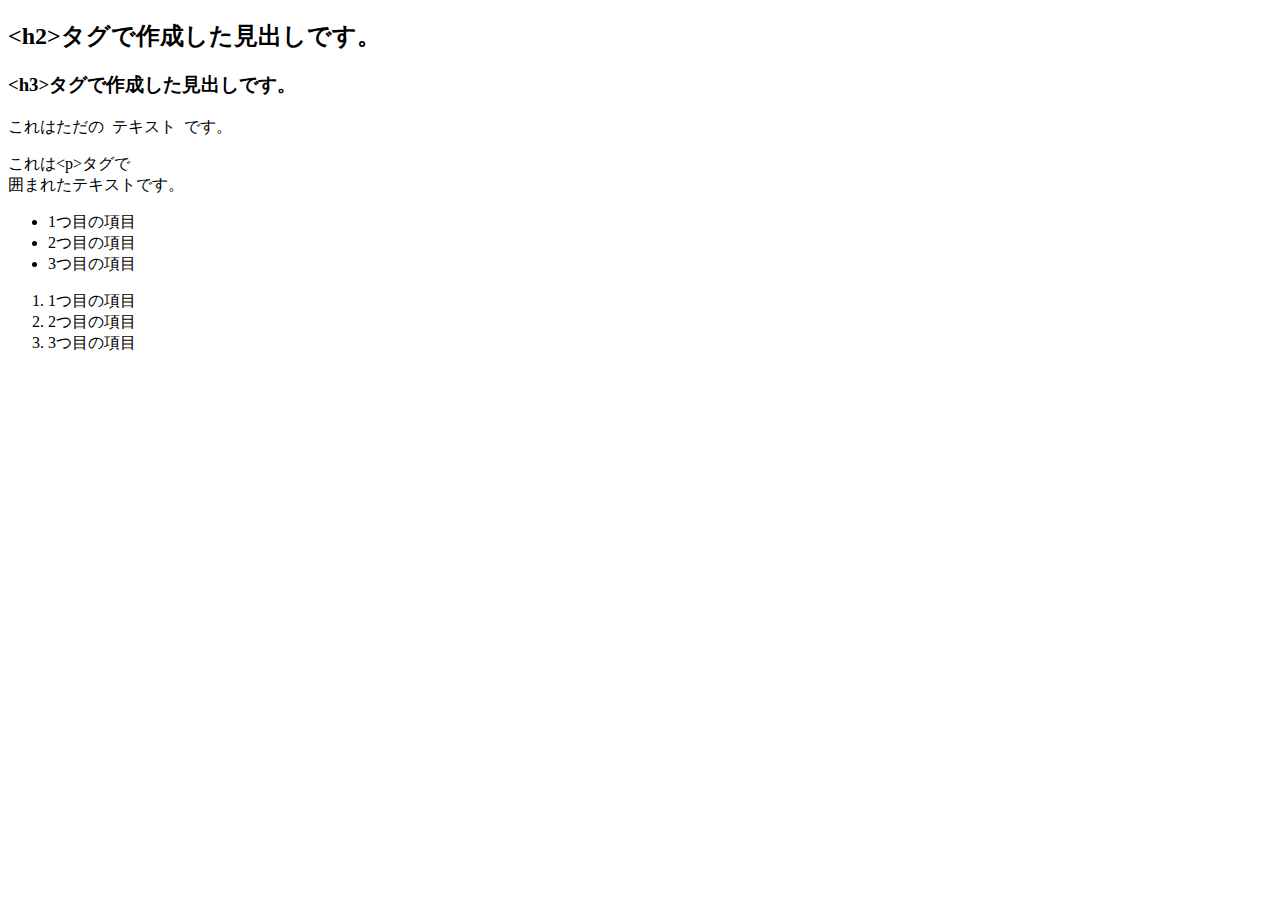
<file: practice_workspace/html_css_practice/public/html/index.html>
<!DOCTYPE html>
<html>
  <head>
    <meta charset="UTF-8">
    <title>HTML の演習課題</title>
</head>

<body>
	<h2>&lt;h2&gt;タグで作成した見出しです。</h2>
	<h3>&lt;h3&gt;タグで作成した見出しです。</h3>
	
	これはただの&nbsp;&nbsp;テキスト&nbsp;&nbsp;です。
	<p>これは&lt;p&gt;タグで<br>囲まれたテキストです。</p>
	
	<ul>
		<li>1つ目の項目</li>
		<li>2つ目の項目</li>
		<li>3つ目の項目</li>
	</ul>
	
	<ol>
		<li>1つ目の項目</li>
		<li>2つ目の項目</li>
		<li>3つ目の項目</li>
	</ol>

</body>
</html>
</file>
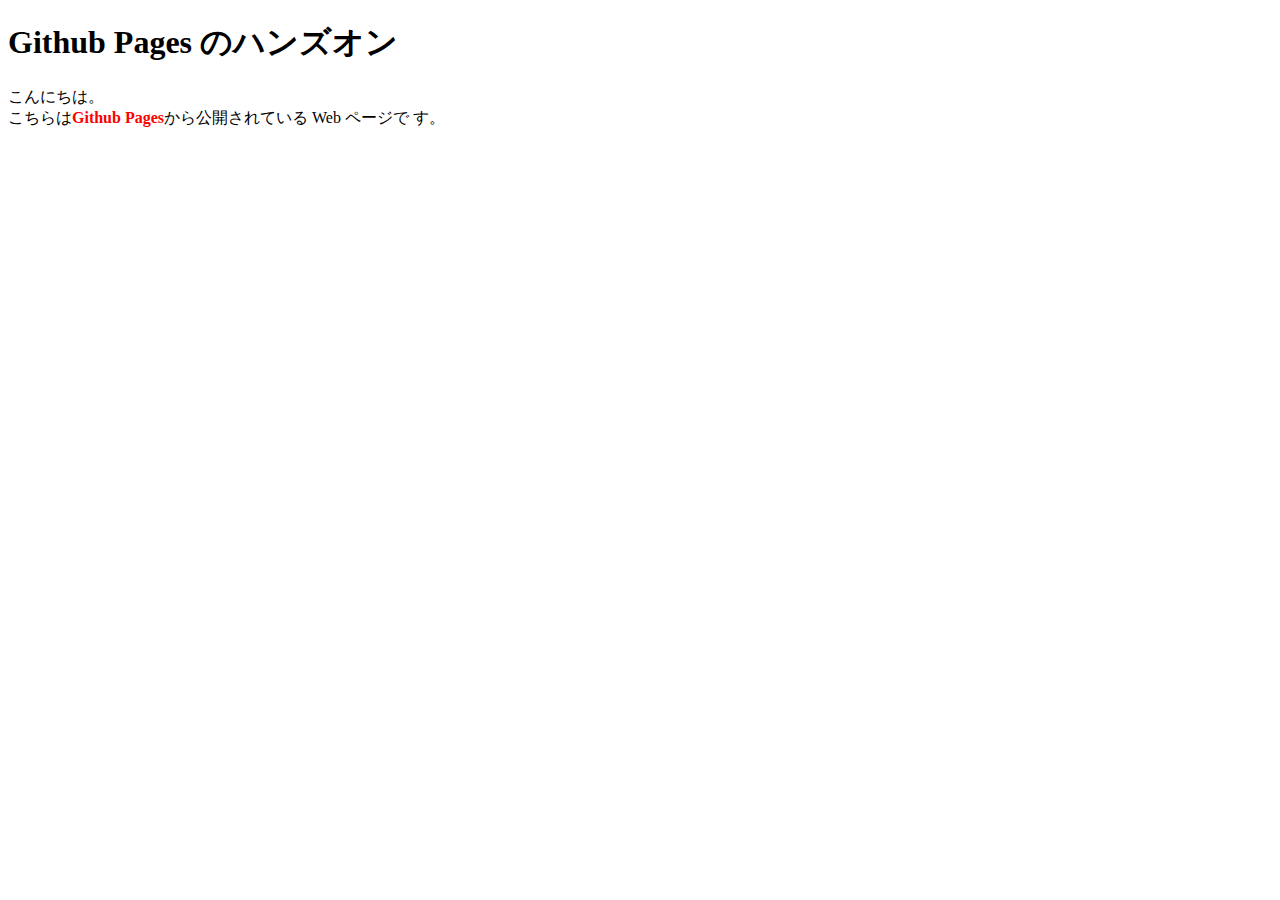
<file: practice_workspace/portfolio_MIWA HINATA/public/html/index.html>
<!DOCTYPE html> 
<html lang="ja"> 
   <head> 
      <meta charset="UTF-8">  
      <link rel="stylesheet" href="../css/style.css">  
      <title>Github Pages のハンズオン</title>  
   </head> 
   <body> 
      <h1>Github Pages のハンズオン</h1> 
      <p> 
         こんにちは。<br> 
         こちらは<span class="githubpages">Github Pages</span>から公開されている Web ページで 
         す。 
      </p> 
   </body>  
</html>
</file>
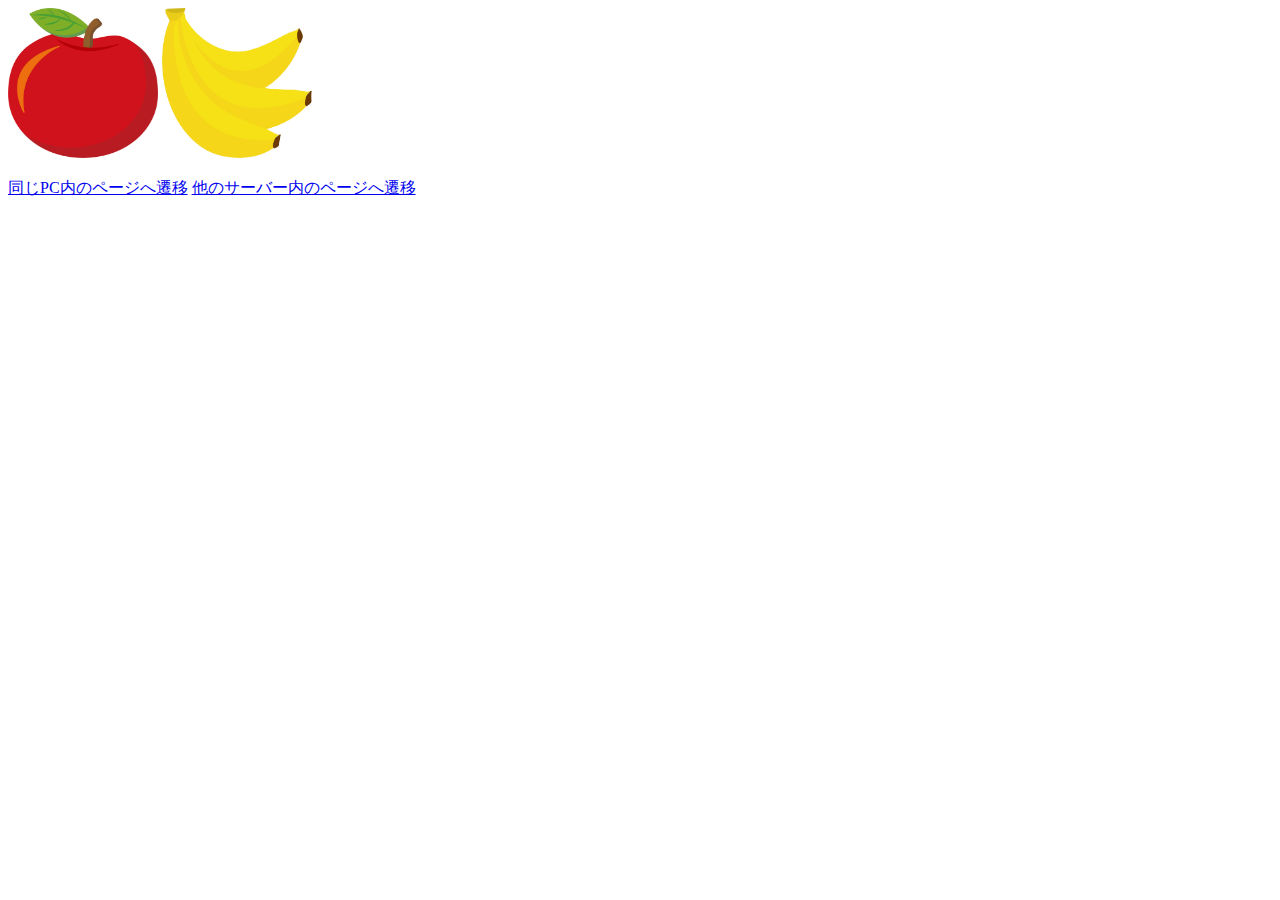
<file: practice_workspace/html_css_practice/public/html/image.html>
<!DOCTYPE html>
<html>
	<head>
		<title>HTMLの演習課題</title>
		<meta charset="UTF-8" />
	</head>
	<body>
		<img src="../images/apple.jpg" width="150px" height="150px">
		<img src="../images/banana.jpg" width="150px" height="150px">
		
		<p>
		    <a href="sub/next.html">同じPC内のページへ遷移</a>
		    <a href="https://www.google.co.jp/">他のサーバー内のページへ遷移</a>
		</p>
		
	</body>
</html>
</file>
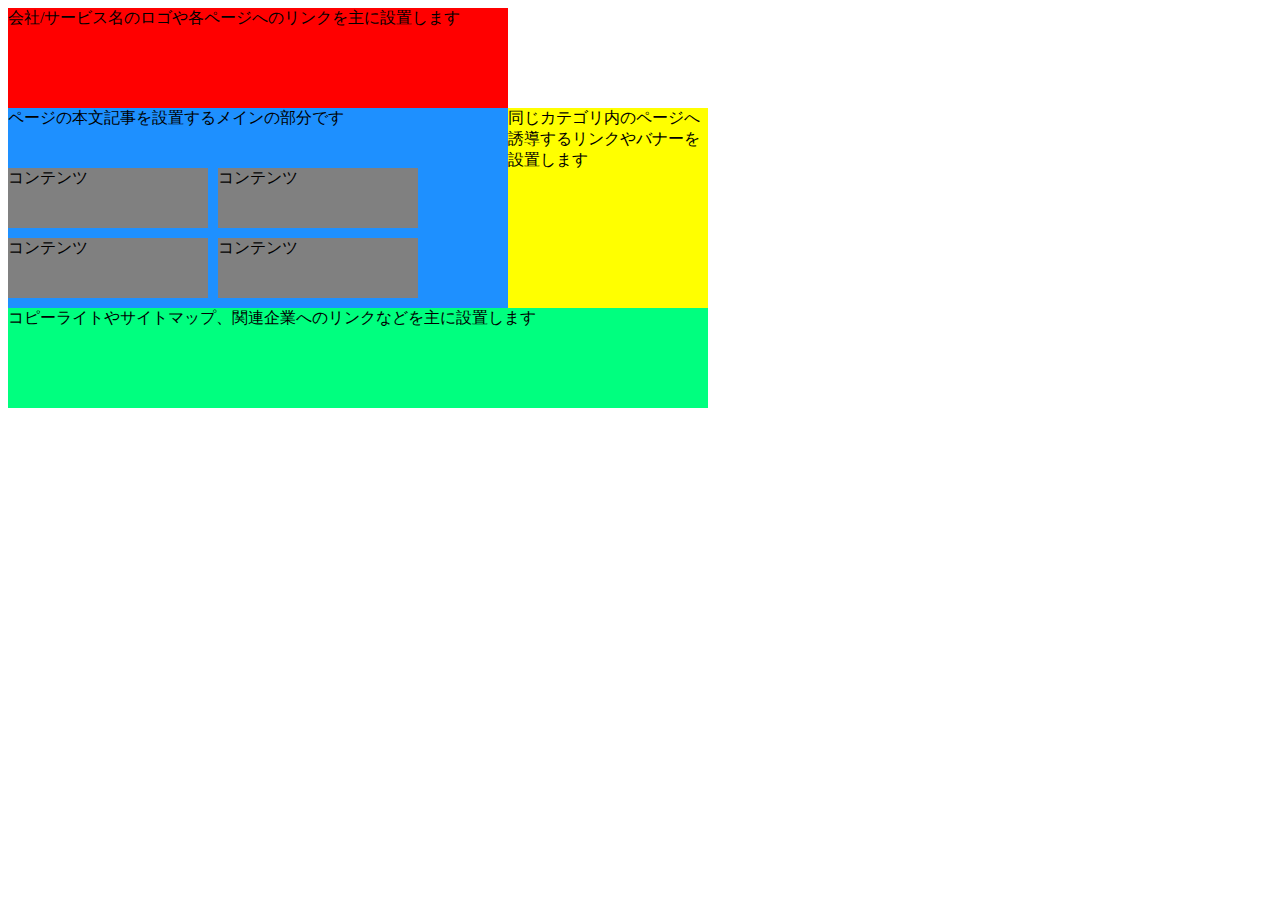
<file: practice_workspace/html_css_practice/public/html/style.html>
<!DOCTYPE html>
<html>
	<head>
		<title>HTMLの演習課題</title>
		<meta charset="UTF-8" />
		<style>
			.red{
				background-color: red;
				width: 500px;
				height: 100px;
			}
			.two{
				display: flex;
				flex-direction: row;
			}
			.blue{
				background-color: dodgerblue;
				width: 500px;
				height: 200px;
				display: flex;
				flex-direction: row;
				flex-wrap:wrap;
			}
			.block{
				background-color: gray;
				width: 40%;
				margin: 0px 10px 10px 0px;
			}
			.yellow{
				background-color: yellow;
				width: 200px;
				height: 200px;
			}
			.green{
				background-color: springgreen;
				width: 700px;
				height: 100px;
			}
			
		</style>
	</head>
	<body>
		<header class="red">会社/サービス名のロゴや各ページへのリンクを主に設置します</header>
		<div class="two">
		   <article class="blue">ページの本文記事を設置するメインの部分です
		     <div class="block">コンテンツ</div>
		     <div class="block">コンテンツ</div>
		     <div class="block">コンテンツ</div>
		     <div class="block">コンテンツ</div>
		   </article>
           <aside class="yellow">同じカテゴリ内のページへ誘導するリンクやバナーを設置します</aside>
             </div>
        <footer class="green">コピーライトやサイトマップ、関連企業へのリンクなどを主に設置します</footer>
       
    </body>
</html>
</file>
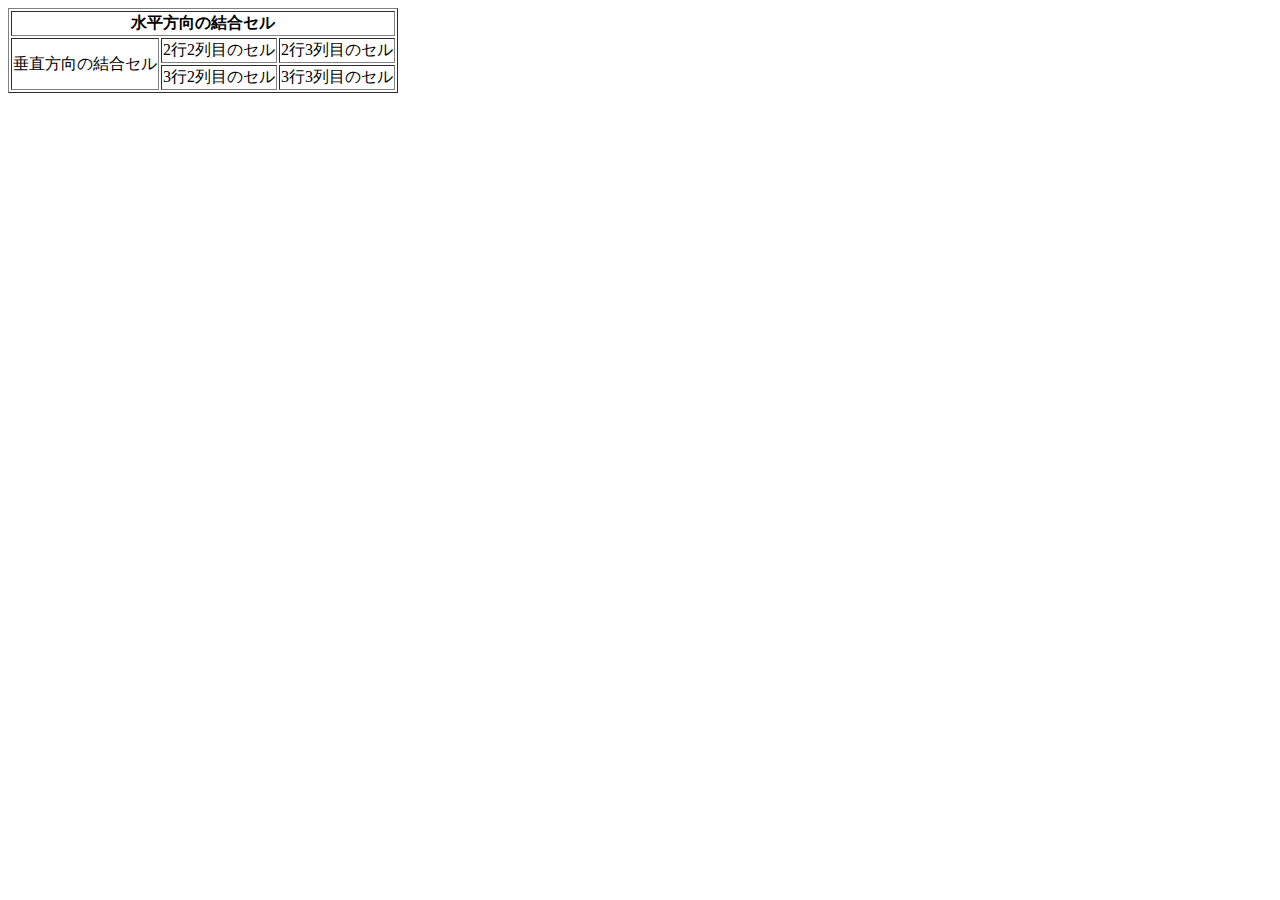
<file: practice_workspace/html_css_practice/public/html/table.html>
<!DOCTYPE html>
<html>
	<head>
		<title>HTMLの演習課題</title>
		<meta charset="UTF-8" />
	</head>
	<body>
		<table border="1">
			<tr>
				<th colspan="3">水平方向の結合セル</th>
			</tr>
			<tr>
				<td rowspan="2">垂直方向の結合セル</td>
				<td>2行2列目のセル</td>
				<td>2行3列目のセル</td>
			</tr>
			<tr>
				<td>3行2列目のセル</td>
				<td>3行3列目のセル</td>
			</tr>
		</table>

   </body>
</html>
</file>
<file: practice_workspace/portfolio_MIWA HINATA/public/css/style.css>
@charset "UTF-8"; 
span.githubpages {  
color: #FF0000; 
font-weight: bold; 
}
</file>
